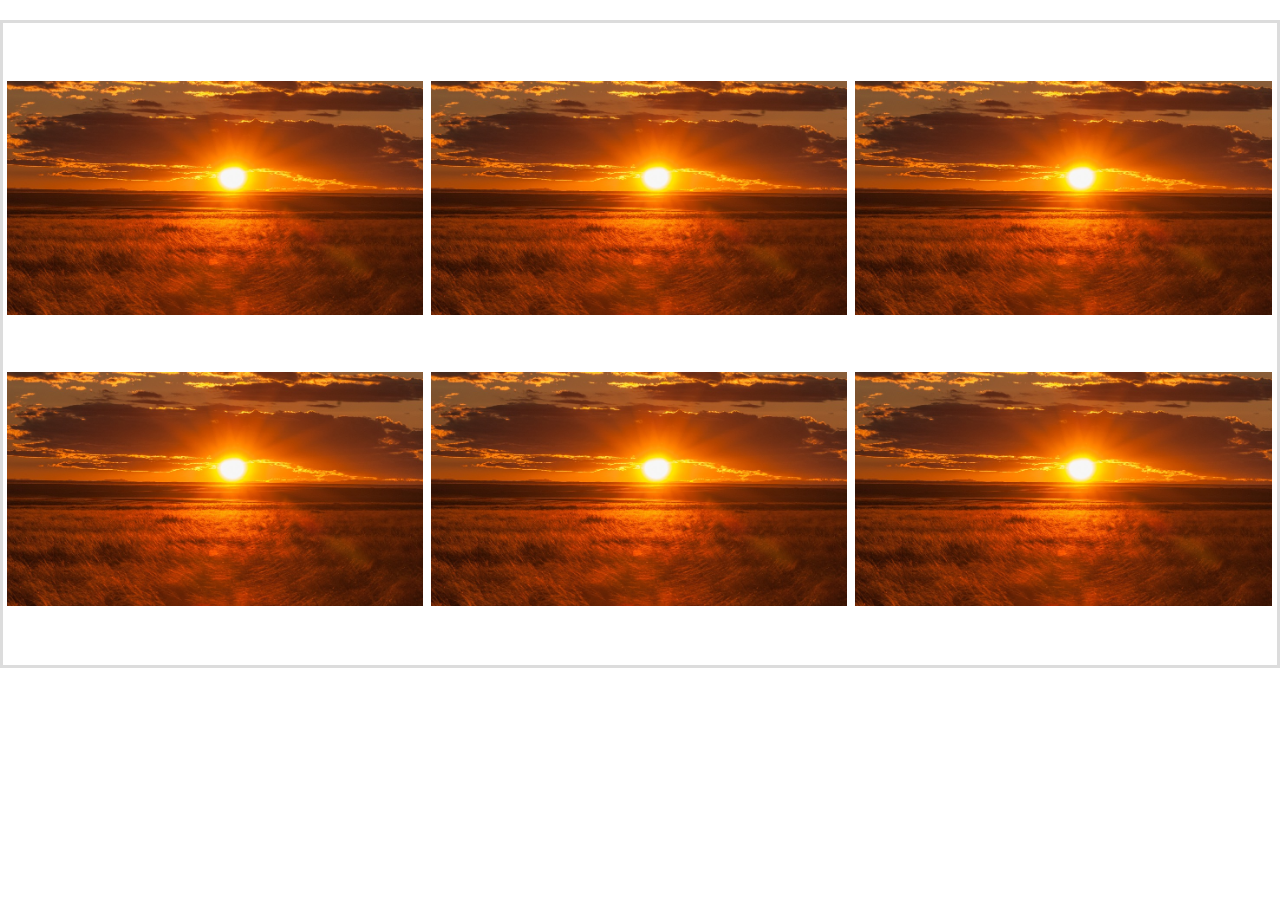
<file: Projetos/galeria_responsiva/index.html>
<!DOCTYPE html>
<html lang="pt-br">
<head>
	<meta charset="UTF-8">
	<meta name="viewport" content="width=device-width, initial-scale=1.0, maximum-scale=1.0">
	<title>Galeria Responsiva</title>
	<link rel="stylesheet" href="style.css" type="text/css">
</head>

<body>
	<div class="container">
		<div class="img-wraper">
			<div style="background-image:url('img.jpg')" class="img"></div><!--img-->
		</div><!--img-wraper-->

		<div class="img-wraper">
			<div style="background-image:url('img.jpg')" class="img"></div><!--img-->
		</div><!--img-wraper-->

		<div class="img-wraper">
			<div style="background-image:url('img.jpg')" class="img"></div><!--img-->
		</div><!--img-wraper-->

		<div class="img-wraper">
			<div style="background-image:url('img.jpg')" class="img"></div><!--img-->
		</div><!--img-wraper-->

		<div class="img-wraper">
			<div style="background-image:url('img.jpg')" class="img"></div><!--img-->
		</div><!--img-wraper-->

		<div class="img-wraper">
			<div style="background-image:url('img.jpg')" class="img"></div><!--img-->
		</div><!--img-wraper-->
			<div class="clear"></div><!--clear-->
	</div><!--container-->
	
</body>
</html>
</file>
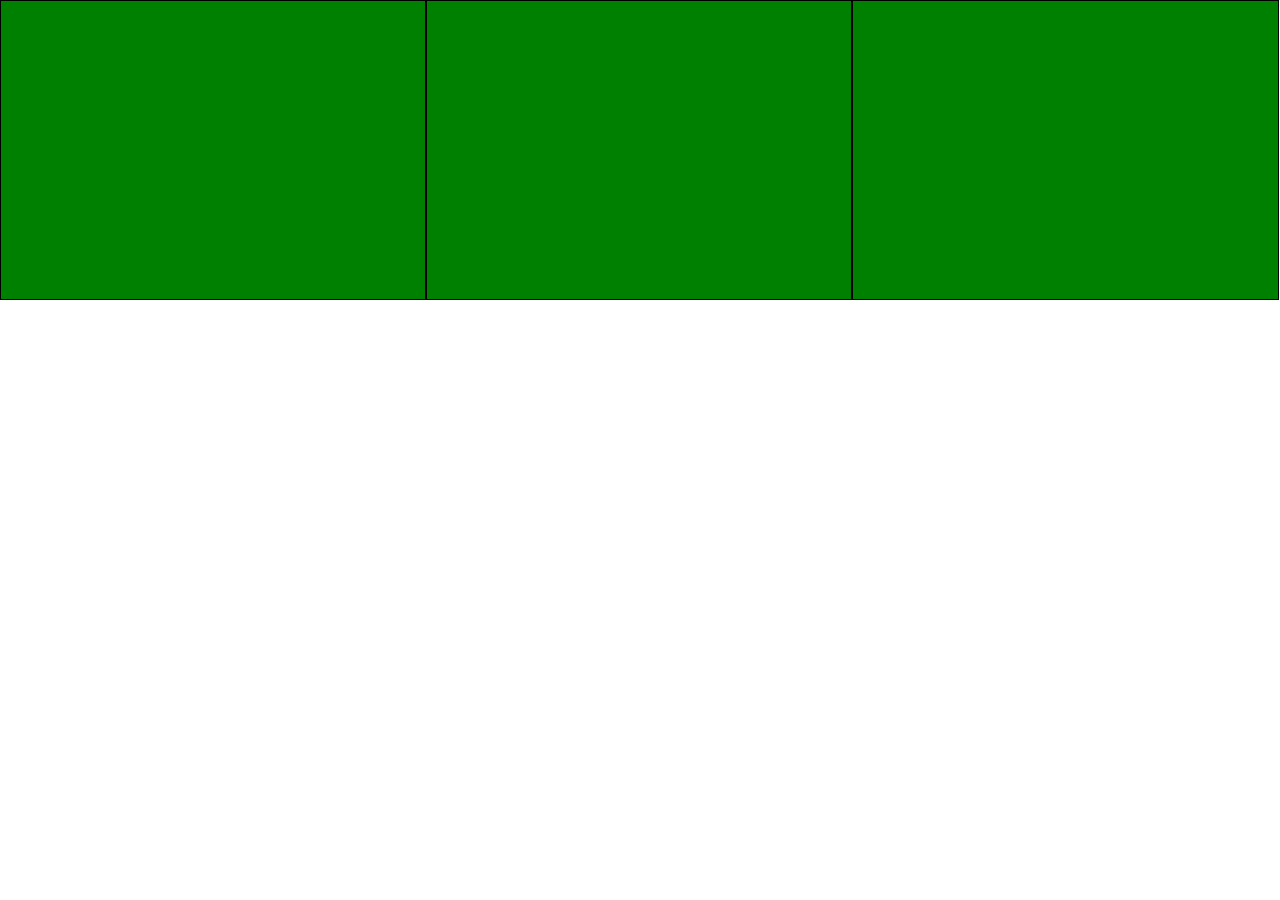
<file: Projetos/mais_viewport/index.html>
<!DOCTYPE html>
<html lang="en">
<head>
    <meta charset="UTF-8">
    <meta name="viewport" content="width=device-width, initial-scale=1.0, maximum-scale=1.0">
    <link rel="stylesheet" href="style.css" type="text/css">
    <title>Document</title>
</head>
<body>
    
    <div class="box"></div>
    <div class="box"></div>
    <div class="box"></div>


</body>
</html>
</file>
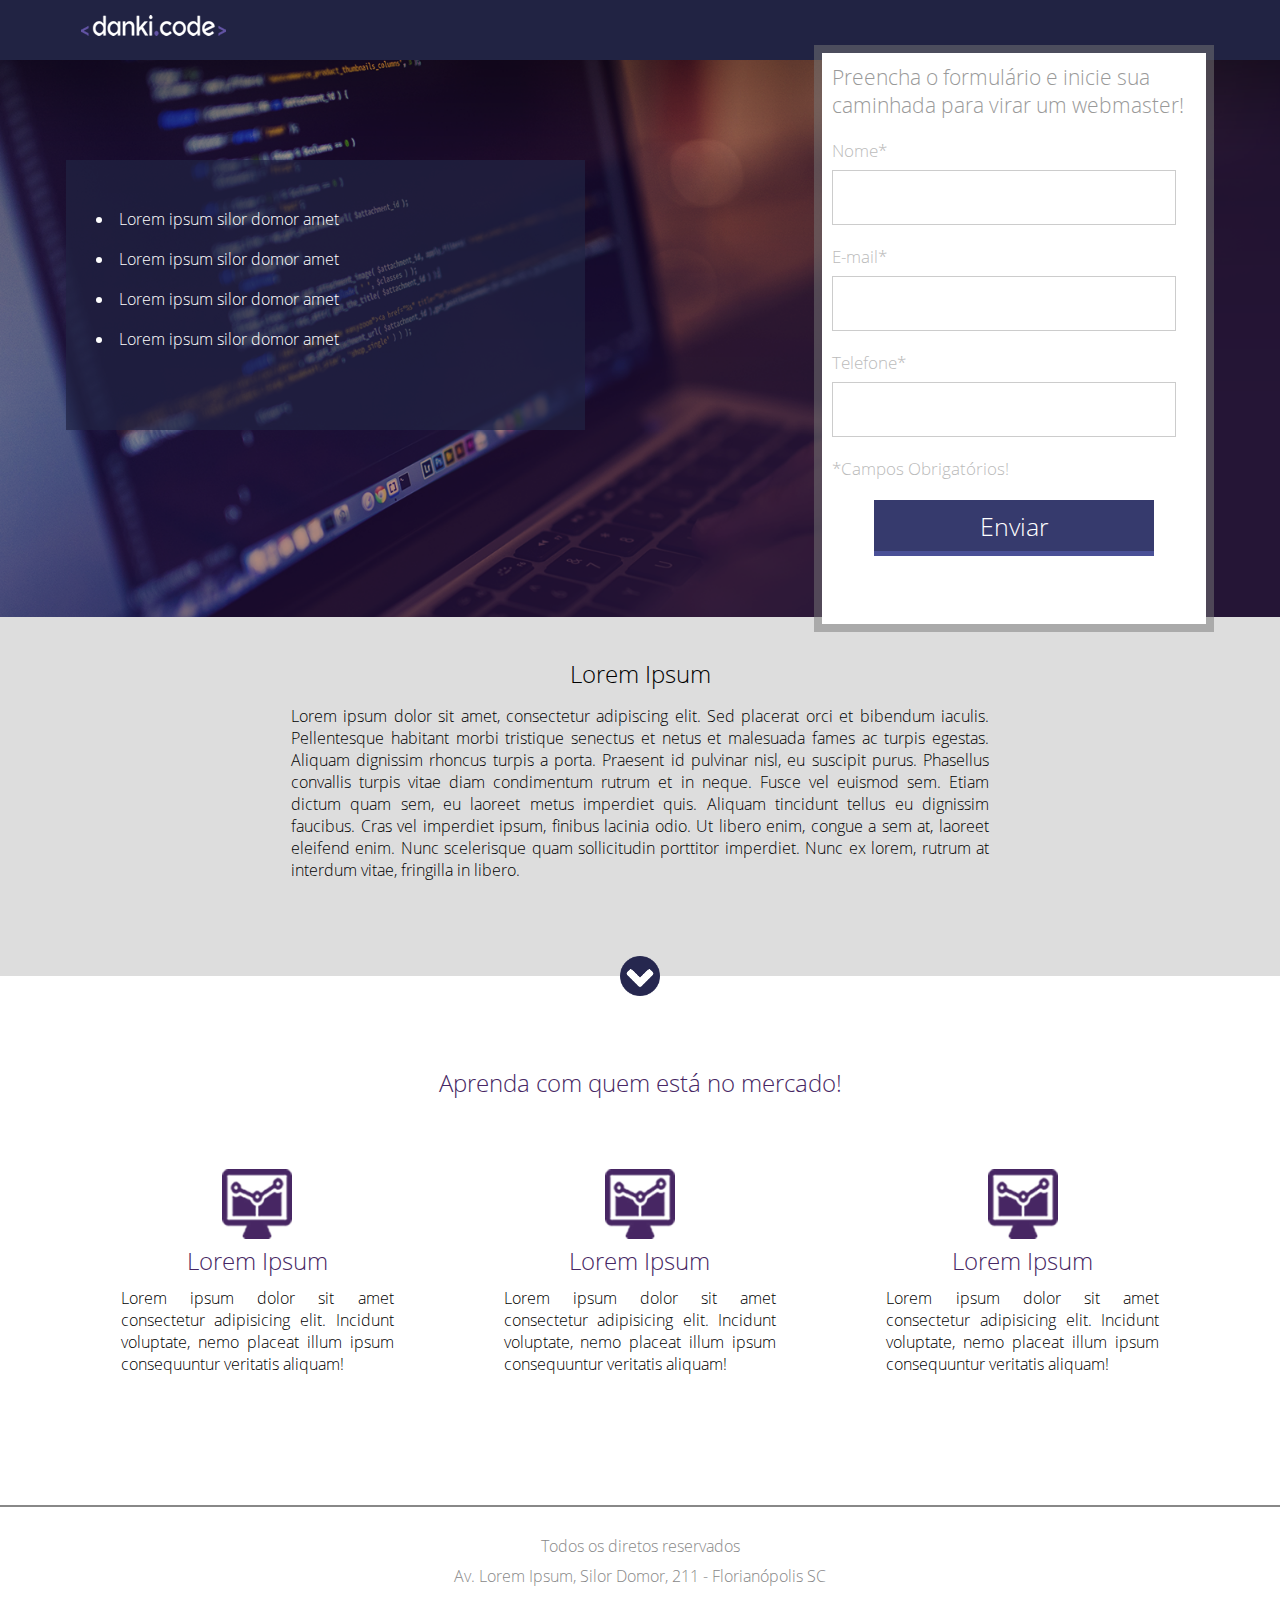
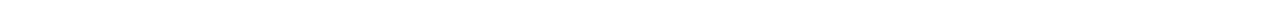
<file: Projetos/aula30/Projeto_01/index.html>
<!DOCTYPE html>
<html>
<head>
	<title>Projeto 01</title>
	<link rel="stylesheet" type="text/css" href="css/style.css">
	<meta charset="utf-8">
</head>


<body>

<div class="header">
	<div class="center">
		<img src="images/logo.png">
	</div><!--center-->
</div><!--header-->


<div class="container-banner">
	<div class="center">

			<div class="container-list">
				<ul>
					<li>Lorem ipsum silor domor amet</li>
					<li>Lorem ipsum silor domor amet</li>
					<li>Lorem ipsum silor domor amet</li>
					<li>Lorem ipsum silor domor amet</li>
				</ul>

			</div><!--container-list-->

		<div class="form">
			<h2>Preencha o formulário e inicie sua caminhada para virar um webmaster!</h2>
			<form>
				<div class="input-container">
					<span>Nome*</span>
					<input type="text" name="nome" required=""/>
				</div><!--input-container-->

				<div class="input-container">
					<span>E-mail*</span>
					<input type="text" name="nome" required=""/>
				</div><!--input-container-->

				<div class="input-container">
					<span>Telefone*</span>
					<input type="text" name="nome" required=""/>
				</div><!--input-container-->

				<p class="warning">*Campos Obrigatórios!</p>

		      <div class="input-submit-container">
				<input type="submit" name="acao" value="Enviar">
			  </div><!--input-submit-container-->

			</form>
		</div><!--form-->
		
	</div><!--center-->

</div><!--container-banner-->

	<div class="container-2">
		<div class="center">
			<h2>Lorem Ipsum</h2>
			<p>Lorem ipsum dolor sit amet, consectetur adipiscing elit. Sed placerat orci et bibendum iaculis. Pellentesque habitant morbi tristique senectus et netus et malesuada fames ac turpis egestas. Aliquam dignissim rhoncus turpis a porta. Praesent id pulvinar nisl, eu suscipit purus. Phasellus convallis turpis vitae diam condimentum rutrum et in neque. Fusce vel euismod sem. Etiam dictum quam sem, eu laoreet metus imperdiet quis. Aliquam tincidunt tellus eu dignissim faucibus. Cras vel imperdiet ipsum, finibus lacinia odio. Ut libero enim, congue a sem at, laoreet eleifend enim. Nunc scelerisque quam sollicitudin porttitor imperdiet. Nunc ex lorem, rutrum at interdum vitae, fringilla in libero.</p>
		</div><!--center-->

			<div class="arrow"></div><!--arrow-->
</div><!--container-2-->
		
<div class="section-1">
	<div class="center">
	<h2>Aprenda com quem está no mercado!</h2>

	<div class="container-section">
		<div class="container-single">
			<div><img src="images/icon.png" /></div>
				<div class="text-container-single">
					<h2>Lorem Ipsum</h2>
					<p>Lorem ipsum dolor sit amet consectetur adipisicing elit. Incidunt voluptate, nemo placeat illum ipsum consequuntur veritatis aliquam!</p>
				</div><!--text-container-single-->
		</div><!--container-single-->

		<div class="container-single">
			<div><img src="images/icon.png" /></div>
				<div class="text-container-single">
					<h2>Lorem Ipsum</h2>
					<p>Lorem ipsum dolor sit amet consectetur adipisicing elit. Incidunt voluptate, nemo placeat illum ipsum consequuntur veritatis aliquam!</p>
				</div><!--text-container-single-->
		</div><!--container-single-->

		<div class="container-single">
			<div><img src="images/icon.png" /></div>
				<div class="text-container-single">
					<h2>Lorem Ipsum</h2>
					<p>Lorem ipsum dolor sit amet consectetur adipisicing elit. Incidunt voluptate, nemo placeat illum ipsum consequuntur veritatis aliquam!</p>
				</div><!--text-container-single-->
		</div><!--container-single-->
	</div><!--container-section-->
	<div class="clear"></div><!--clear-->
	</div><!--center-->
</div><!--section-1-->

	
<div class="footer">
	<p>Todos os diretos reservados</p>
	<p>Av. Lorem Ipsum, Silor Domor, 211 - Florianópolis SC</p>
</div><!--footer-->
	
</body>
</html>
</file>
<file: Projetos/galeria_responsiva/style.css>
*{
	margin: 0;
	padding: 0;
	box-sizing: border-box;
}

html,body{
	height: 100%;
}

.clear{
	clear: both;
}

.container{
	width: 100%;
	max-width: 1280px;
	margin: 20px auto;
	padding: 30px 0;
	border: 3px solid rgb(220,220,220);
}

.img-wraper{
	width: 33.3%;
	padding-top: calc(33.3% / 1.5);
	float: left;
	background-color: white;
	position: relative;
	border: 4px solid white;
}

.img{
	position: absolute;
	left: 0;
	top: 0;
	width: 100%;
	height: 100%;
	background-position: center;
	background-size: contain;
	background-repeat: no-repeat;
}
</file>
<file: Projetos/mais_viewport/style.css>
*{
    margin: 0;
    padding: 0;
    box-sizing: border-box;
}

html,body{
    height: 100%;
}

.box{
    border: 1px solid black;
    width: 33.3%;
    height: 300px;
    background-color: green;
    float: left;
}




/*@media screen and (min-width:580px){
    .box{
        width: 50%;
    }
}*/

/*@media screen and (max-width:580px){
    .box{
        width: 100%;
    }
}*/
</file>
<file: Projetos/aula30/Projeto_01/css/style.css>
*{
	margin: 0;
	padding: 0;
	box-sizing: border-box;
	font-family: "Open Sans";
}

html,body{
	height: 100%;
}

@font-face{
	src:url('../fonts/OpenSans-Light.ttf');
	font-family: "Open Sans";
}

.clear{
	clear: both;
}

.center{
	width: 1200px;
	margin: 0 auto;
	padding: 0 2%;
}

.header{
	min-width: 1200px;
	width: 100%;
	height: 60px;
	background-color: #212343;
}

.header img{
	margin: 15px;
}

.container-banner{
	width: 100%;
	height: 557px;
	background-image: url('../images/header_bg.png');
	background-size: cover;
	background-position: center;
}

.container-banner > .center{
	height: 100%;
}

.form{
	padding: 10px;
	width: 400px;
	height: calc(100% + 30px);
	float: right;
	position: relative;
	top: -15px;
	border:8px solid rgba(120,120,120,0.5);
	background-color: white;
	background-clip: padding-box; 
}

.form h2{
	font-weight: normal;
	color: #999999;
	font-size: 21px;
}

.input-container{
	margin-top: 20px;
}

.input-container span{
	display: inline-block;
	width: 100%;
	color: #BBBBBB;
	font-size: 17px;
}

.form p{
	display: inline-block;
	width: 100%;
	color: #BBBBBB;
	font-size: 17px;
	margin: 20px 0;
}

.input-container input[type=text]{
	margin-top: 8px;
	width: 344px;
	height: 55px;
	border: 1px solid #ccc;
}

.form .input-submit-container{
	text-align: center;
}

.form input[type=submit]{
	color: white;
	font-size: 25px;
	width: 280px;
	height: 56px;
	display: inline-block;
	background-color: #363A6D;
	border-top: 0;
	border-right: 0;
	border-left: 0;
	border-bottom: 5px solid #4A5097;
	cursor: pointer;
}

.form input[type=submit]:hover{
	background-color: #323665;
}

.container-list{
	padding: 30px;
	margin-top: 100px;
	float: left;
	width: 519px;
	height: 270px;
	background-color: rgba(33,35,67,0.7);
}

.container-list ul{
	list-style-position: inside;
}

.container-list ul li{
	margin-top: 18px;
	color: white;
}

.container-2{
	min-width: 1200px;
	padding: 40px 0;
	background-color: #DDDDDD;
	text-align: center;
}

.container-2 h2{
	font-weight: normal;
}

.container-2 p{
	width: 698px;
	margin: 15px 0;
	display: inline-block;
	text-align: justify;
}

.arrow{
	position: relative;
	top: 60px;
	left: 50%;
	margin-left: -20px;
	width: 40px;
	height: 40px;
	background-image: url('../images/arrow.png');
	background-size: 100% 100%;
}

.section-1{
	min-width: 1200px;
	padding: 90px 0;
}

.section-1 h2{
	text-align: center;
	color: #462663;
	font-weight: normal;
}

.container-section{
	margin-top: 40px;
}

.container-section{
	text-align: center;
}

.container-single{
	float: left;
	width: 33.333%;
	padding: 30px;
}


.container-single p{
	text-align: justify;
	padding: 10px 25px;
}

.container-single img{
	width: 70px;
}

.footer{
	border-top: 2px solid #888888;
	padding: 20px 0;
	text-align: center;
	color: #888888;
}

.footer p{
	margin-top: 8px;
}
</file>
